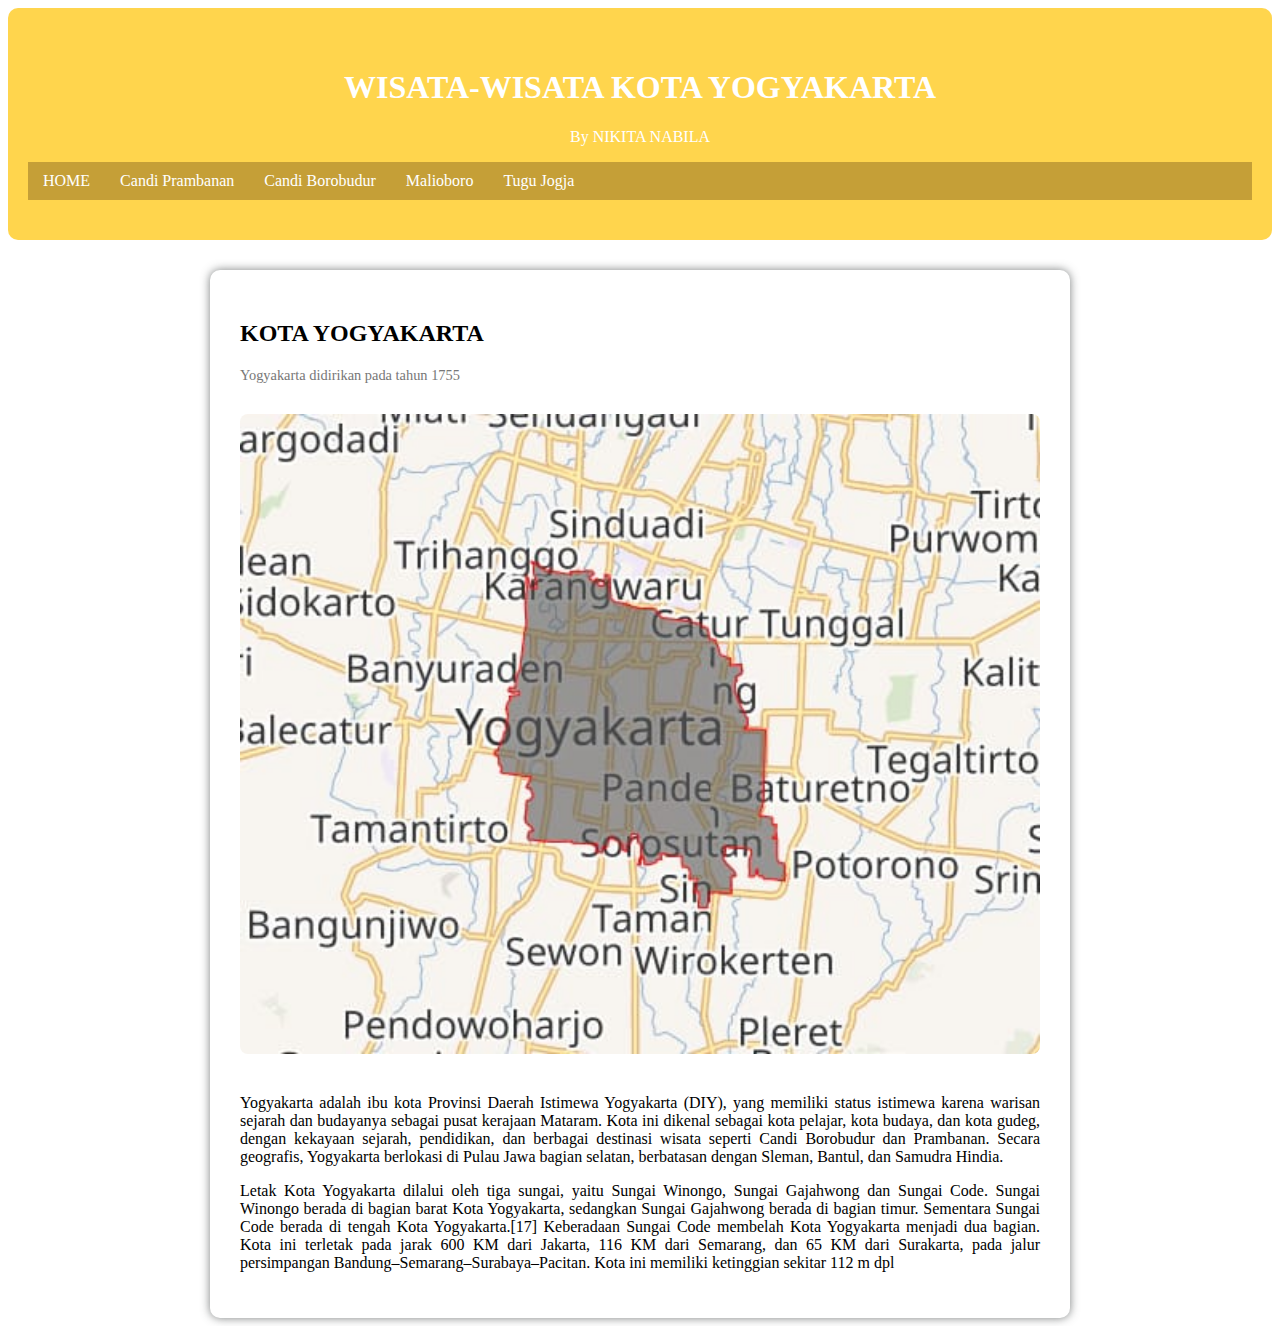
<file: index.html>
<!DOCTYPE html>
<html lang="id">
<head>
    <meta charset="UTF-8">
    <meta name="viewport" content="width=device-width, initial-scale=1.0">
    <title>QUIZ BY NIKI</title>
    <link rel="stylesheet" href="styles.css">
</head>

<body>
    <header>
        <h1>WISATA-WISATA KOTA YOGYAKARTA</h1></a>
        <p>By NIKITA NABILA</p>
<nav class="navbar">
        <ul>
            <li><a href="index.html">HOME</a></li>
            <li><a href="candi pramban.html">Candi Prambanan</a></li>
            <li><a href="Candi Borobudur .html">Candi Borobudur</a></li>
            <li><a href="malioboro .html">Malioboro</a></li>
            <li><a href="tugu jogja .html">Tugu Jogja</a></li>
        </ul>
    </nav>
    </header>

    <main>
        <article>
            <h2>KOTA YOGYAKARTA</h2>
            <p class="date">Yogyakarta didirikan pada tahun 1755</p>
            <img src="YOYGA.jpg" alt="">

            <p class="p">
            Yogyakarta adalah ibu kota Provinsi Daerah Istimewa Yogyakarta (DIY), yang memiliki status istimewa karena warisan sejarah dan budayanya sebagai pusat kerajaan Mataram. Kota ini dikenal sebagai kota pelajar, kota budaya, dan kota gudeg, dengan kekayaan sejarah, pendidikan, dan berbagai destinasi wisata seperti Candi Borobudur dan Prambanan. 
            Secara geografis, Yogyakarta berlokasi di Pulau Jawa bagian selatan, berbatasan dengan Sleman, Bantul, dan Samudra Hindia.
            </p>
            <p class="p">
                Letak Kota Yogyakarta dilalui oleh tiga sungai, yaitu Sungai Winongo, Sungai Gajahwong dan Sungai Code. Sungai Winongo berada di bagian barat Kota Yogyakarta, sedangkan Sungai Gajahwong berada di bagian timur. Sementara Sungai Code berada di tengah Kota Yogyakarta.[17] Keberadaan Sungai Code membelah Kota Yogyakarta menjadi dua bagian. Kota ini terletak pada jarak 600 KM dari Jakarta, 
                116 KM dari Semarang, dan 65 KM dari Surakarta, pada jalur persimpangan Bandung–Semarang–Surabaya–Pacitan. Kota ini memiliki ketinggian sekitar 112 m dpl
            </p>
        </article>
    </main>


</body>
</html>
</file>
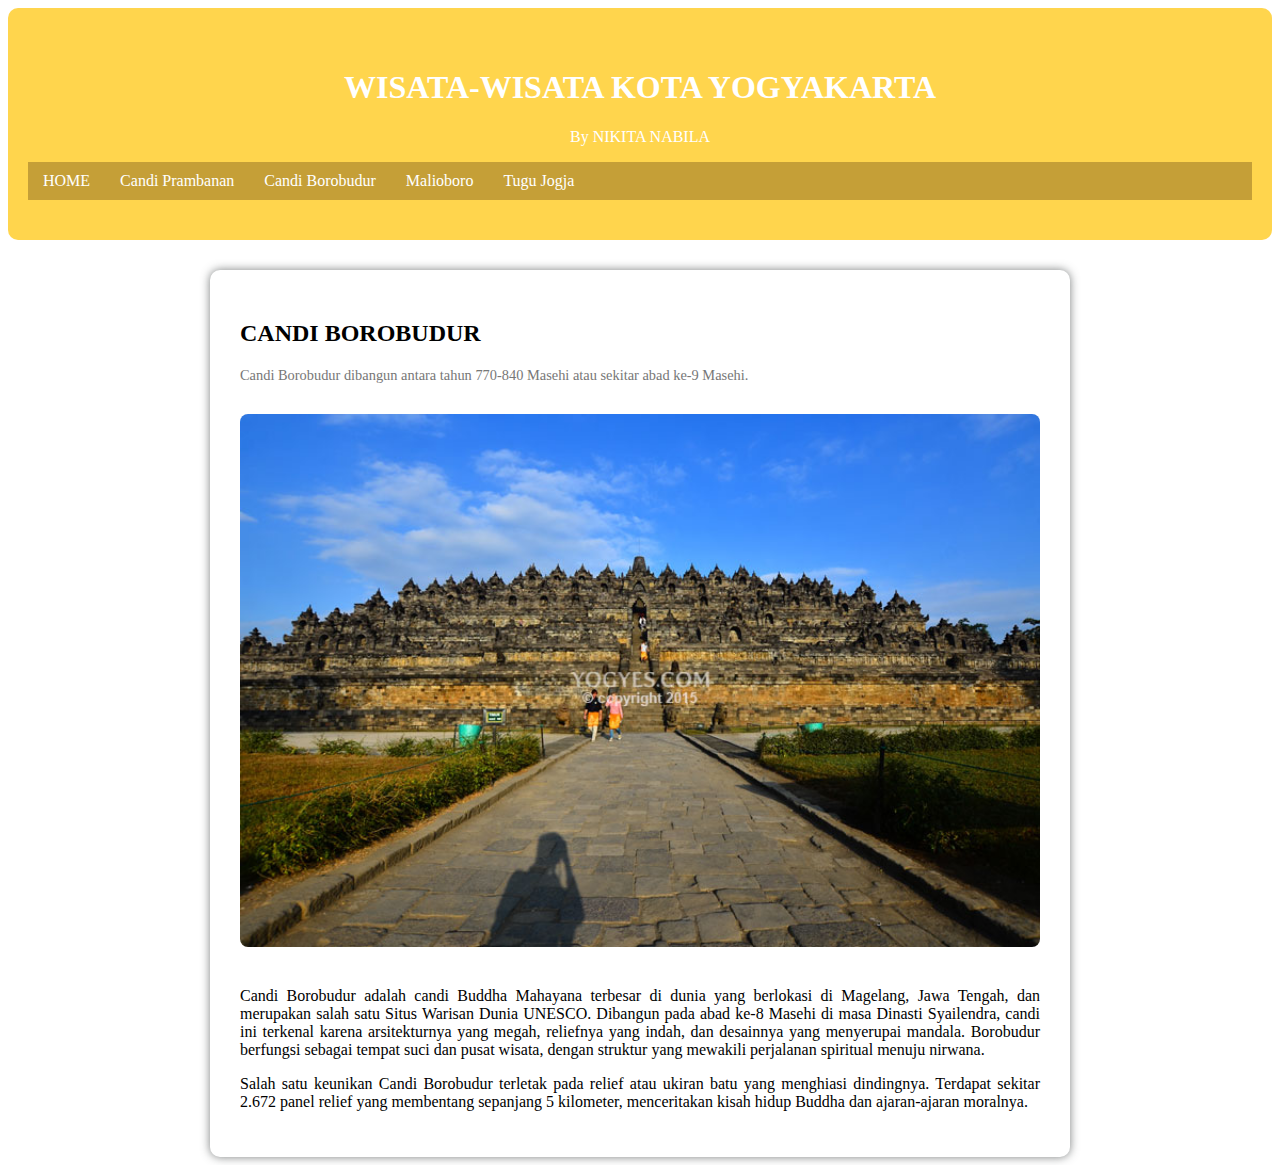
<file: Candi Borobudur .html>
<!DOCTYPE html>
<html lang="id">
<head>
    <meta charset="UTF-8">
    <meta name="viewport" content="width=device-width, initial-scale=1.0">
    <title>QUIZ BY NIKI</title>
    <link rel="stylesheet" href="styles.css">
</head>

<body>
    <header>
        <h1>WISATA-WISATA KOTA YOGYAKARTA</h1></a>
        <p>By NIKITA NABILA</p>
<nav class="navbar">
        <ul>
            <li><a href="index.html">HOME</a></li>
            <li><a href="candi pramban.html">Candi Prambanan</a></li>
            <li><a href="Candi Borobudur .html">Candi Borobudur</a></li>
            <li><a href="malioboro .html">Malioboro</a></li>
            <li><a href="tugu jogja .html">Tugu Jogja</a></li>
        </ul>
    </nav>
    </header>

    <main>
        <article>
            <h2>CANDI BOROBUDUR</h2>
            <p class="date">Candi Borobudur dibangun antara tahun 770-840 Masehi atau sekitar abad ke-9 Masehi.</p>
            <img src="candi borobudur.jpg" alt="">

            <p class="p">
            Candi Borobudur adalah candi Buddha Mahayana terbesar di dunia yang berlokasi di Magelang, Jawa Tengah, dan merupakan salah satu Situs Warisan Dunia UNESCO. Dibangun pada abad ke-8 Masehi di masa Dinasti Syailendra, candi ini terkenal karena arsitekturnya yang megah, reliefnya yang indah, dan desainnya yang menyerupai mandala.
             Borobudur berfungsi sebagai tempat suci dan pusat wisata, dengan struktur yang mewakili perjalanan spiritual menuju nirwana.
            </p>
            <p class="p"> 
                Salah satu keunikan Candi Borobudur terletak pada relief atau ukiran batu yang menghiasi dindingnya. Terdapat sekitar 2.672 
                panel relief yang membentang sepanjang 5 kilometer, menceritakan kisah hidup Buddha dan ajaran-ajaran moralnya.
            </p>
        </article>
    </main>


</body>
</html>
</file>
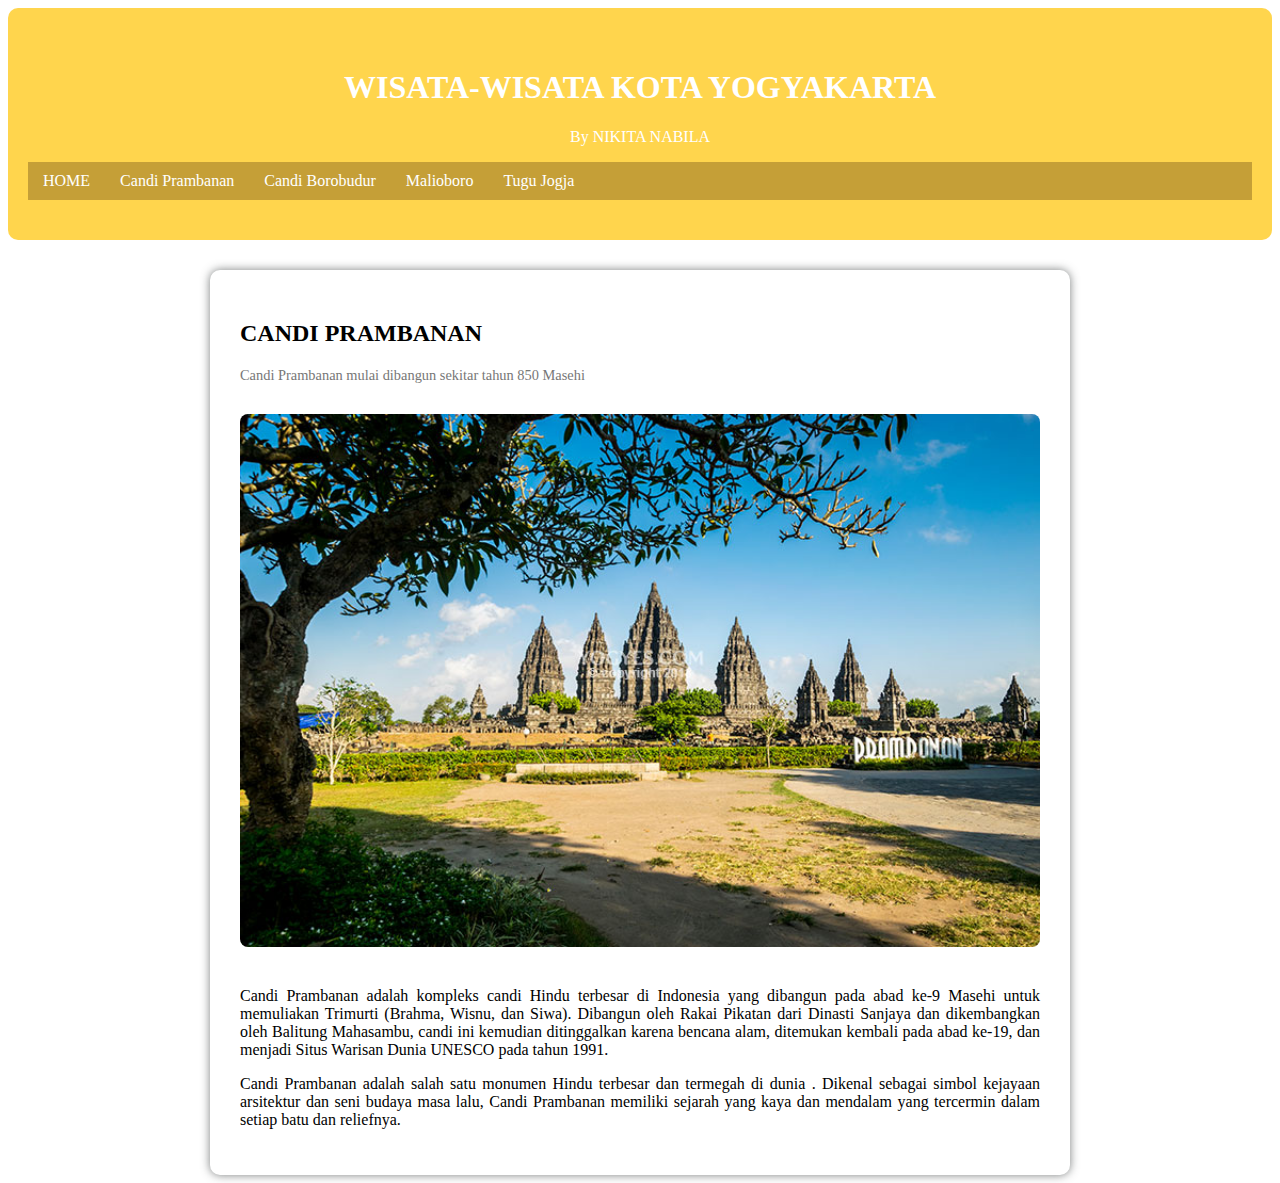
<file: candi pramban.html>
<!DOCTYPE html>
<html lang="id">
<head>
    <meta charset="UTF-8">
    <meta name="viewport" content="width=device-width, initial-scale=1.0">
    <title>QUIZ BY NIKI</title>
    <link rel="stylesheet" href="styles.css">
</head>

<body>
    <header>
        <h1>WISATA-WISATA KOTA YOGYAKARTA</h1></a>
        <p>By NIKITA NABILA</p>
<nav class="navbar">
        <ul>
            <li><a href="index.html">HOME</a></li>
            <li><a href="candi pramban.html">Candi Prambanan</a></li>
            <li><a href="Candi Borobudur .html">Candi Borobudur</a></li>
            <li><a href="malioboro .html">Malioboro</a></li>
            <li><a href="tugu jogja .html">Tugu Jogja</a></li>
        </ul>
    </nav>
    </header>

    <main>
        <article>
            <h2>CANDI PRAMBANAN</h2>
            <p class="date">Candi Prambanan mulai dibangun sekitar tahun 850 Masehi</p>
            <img src="candi pramban.jpg" alt="">

            <p class="p">
            Candi Prambanan adalah kompleks candi Hindu terbesar di Indonesia yang dibangun pada abad ke-9 Masehi untuk memuliakan Trimurti (Brahma, Wisnu, dan Siwa). Dibangun oleh Rakai Pikatan dari Dinasti Sanjaya dan dikembangkan oleh Balitung Mahasambu, 
            candi ini kemudian ditinggalkan karena bencana alam, ditemukan kembali pada abad ke-19, dan menjadi Situs Warisan Dunia UNESCO pada tahun 1991.
            </p>
            <p class="p"> 
                Candi Prambanan adalah salah satu monumen Hindu terbesar dan termegah di dunia . Dikenal sebagai simbol 
                kejayaan arsitektur dan seni budaya masa lalu, Candi Prambanan memiliki sejarah yang kaya dan mendalam yang tercermin dalam setiap batu dan reliefnya.
            </p>
        </article>
    </main>


</body>
</html>
</file>
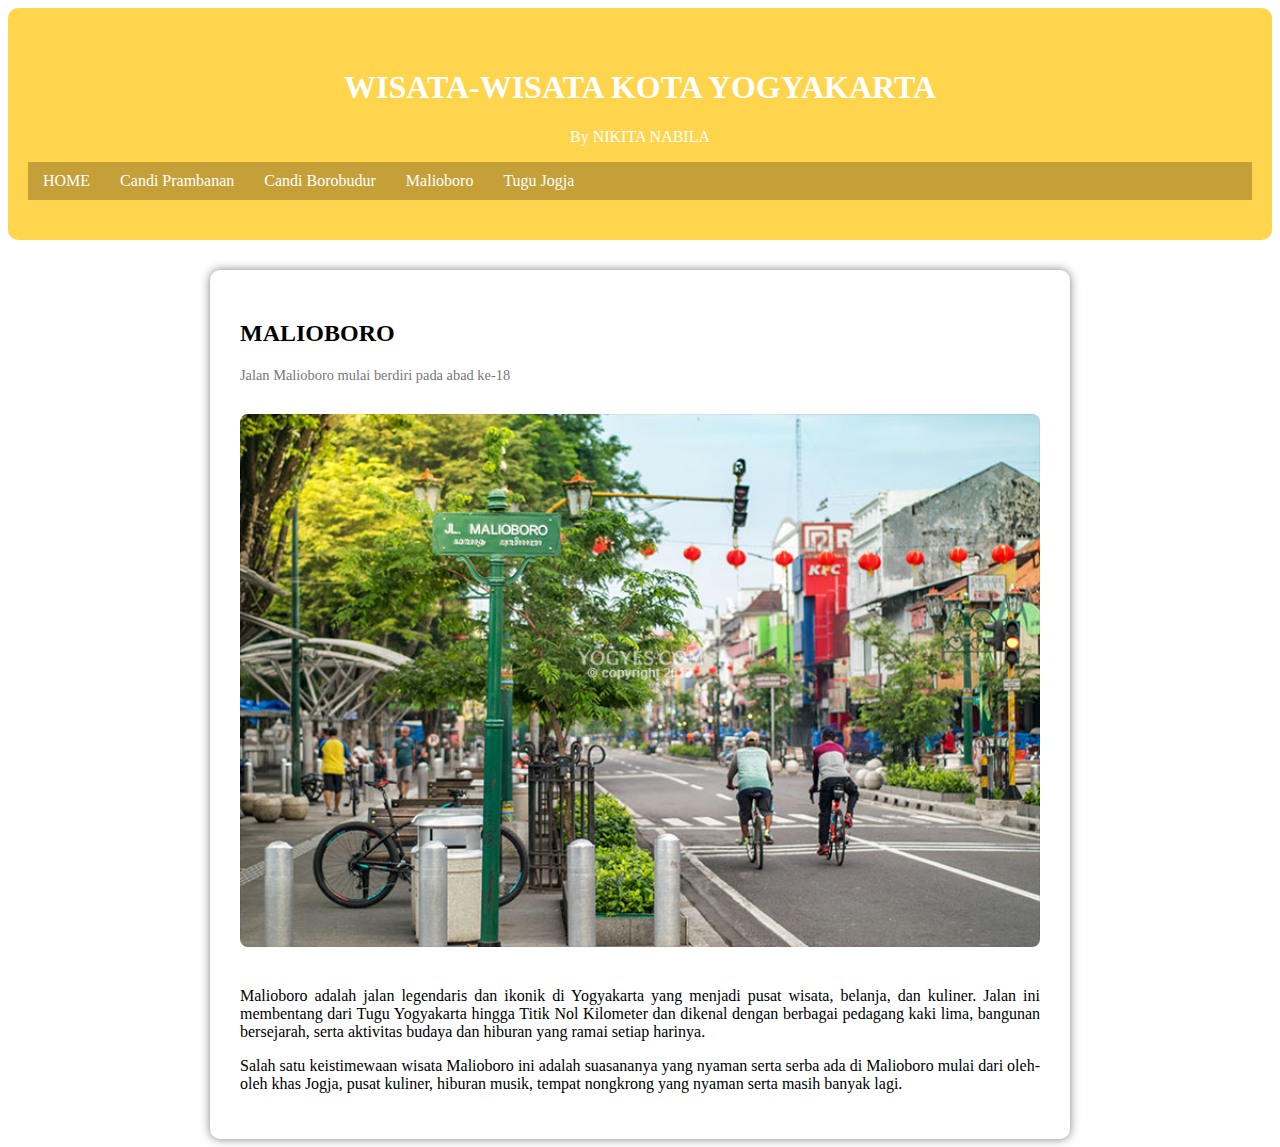
<file: malioboro .html>
<!DOCTYPE html>
<html lang="id">
<head>
    <meta charset="UTF-8">
    <meta name="viewport" content="width=device-width, initial-scale=1.0">
    <title>QUIZ BY NIKI</title>
    <link rel="stylesheet" href="styles.css">
</head>

<body>
    <header>
        <h1>WISATA-WISATA KOTA YOGYAKARTA</h1></a>
        <p>By NIKITA NABILA</p>
<nav class="navbar">
        <ul>
            <li><a href="index.html">HOME</a></li>
            <li><a href="candi pramban.html">Candi Prambanan</a></li>
            <li><a href="Candi Borobudur .html">Candi Borobudur</a></li>
            <li><a href="malioboro .html">Malioboro</a></li>
            <li><a href="tugu jogja .html">Tugu Jogja</a></li>
        </ul>
    </nav>
    </header>

    <main>
        <article>
            <h2>MALIOBORO</h2>
            <p class="date">Jalan Malioboro mulai berdiri pada abad ke-18</p>
            <img src="malioboro.jpg" alt="">

            <p class="p">
            Malioboro adalah jalan legendaris dan ikonik di Yogyakarta yang menjadi pusat wisata, belanja, dan kuliner. Jalan ini membentang dari Tugu Yogyakarta hingga Titik Nol Kilometer dan dikenal dengan berbagai pedagang kaki lima, 
            bangunan bersejarah, serta aktivitas budaya dan hiburan yang ramai setiap harinya.
            </p>
            <p class="p"> 
                Salah satu keistimewaan wisata Malioboro ini adalah suasananya yang nyaman 
                serta serba ada di Malioboro mulai dari oleh-oleh khas Jogja, pusat kuliner, hiburan musik, tempat nongkrong yang nyaman serta masih banyak lagi.
            </p>
        </article>
    </main>


</body>
</html>
</file>
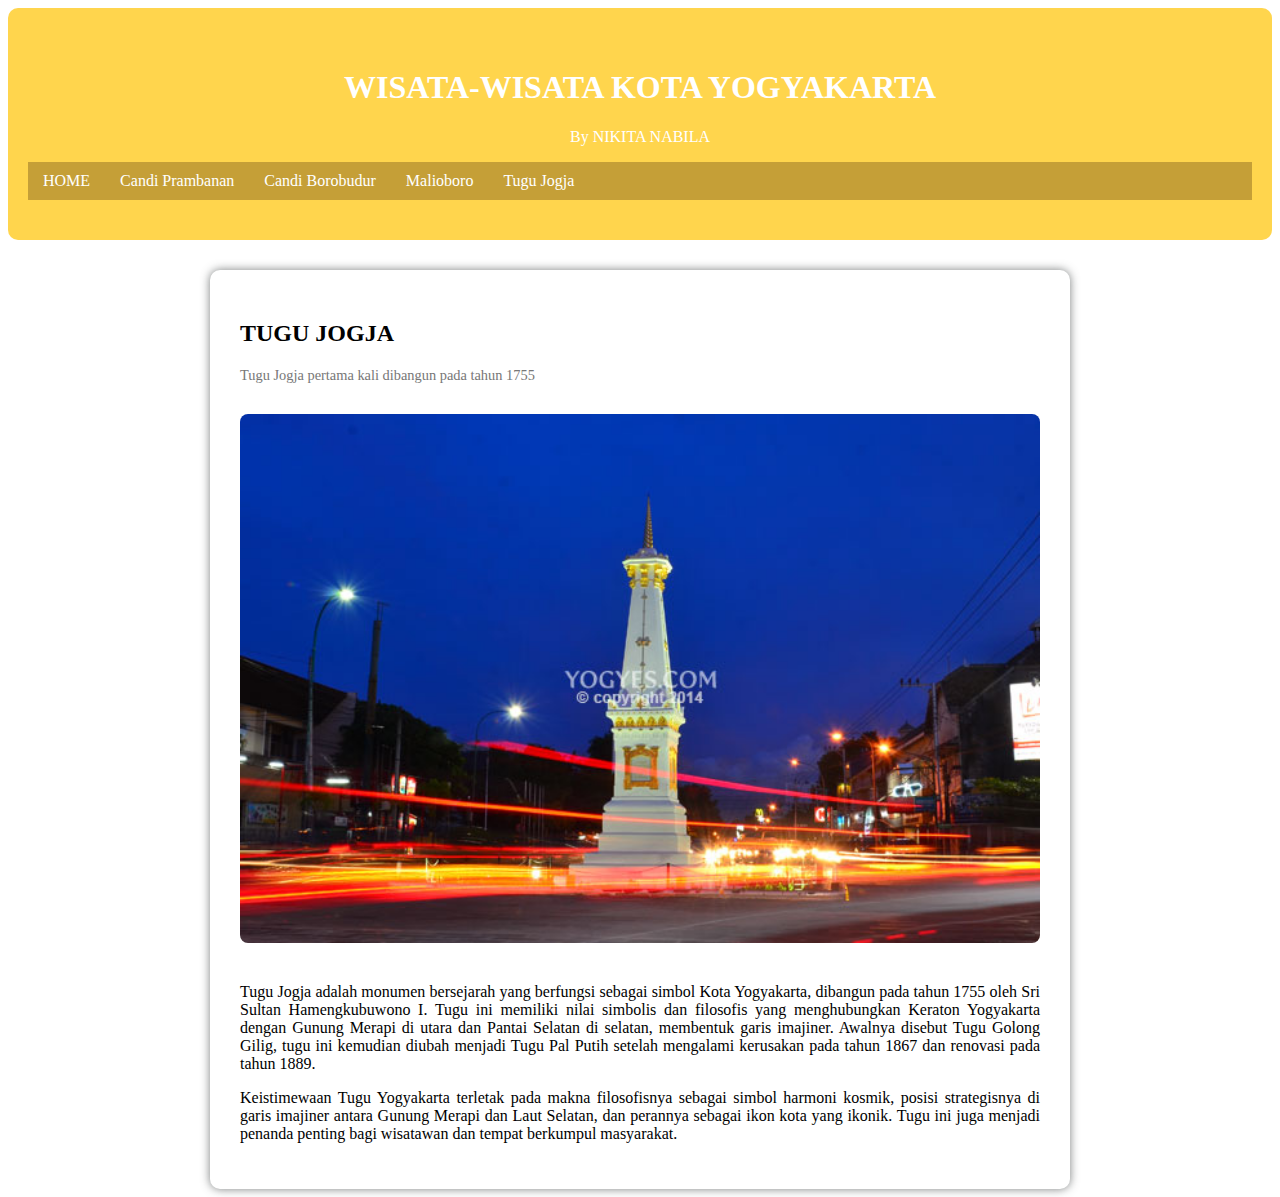
<file: tugu jogja .html>
<!DOCTYPE html>
<html lang="id">
<head>
    <meta charset="UTF-8">
    <meta name="viewport" content="width=device-width, initial-scale=1.0">
    <title>QUIZ BY NIKI</title>
    <link rel="stylesheet" href="styles.css">
</head>

<body>
    <header>
        <h1>WISATA-WISATA KOTA YOGYAKARTA</h1></a>
        <p>By NIKITA NABILA</p>
<nav class="navbar">
        <ul>
            <li><a href="index.html">HOME</a></li>
            <li><a href="candi pramban.html">Candi Prambanan</a></li>
            <li><a href="Candi Borobudur .html">Candi Borobudur</a></li>
            <li><a href="malioboro .html">Malioboro</a></li>
            <li><a href="tugu jogja .html">Tugu Jogja</a></li>
        </ul>
    </nav>
    </header>

    <main>
        <article>
            <h2>TUGU JOGJA</h2>
            <p class="date">Tugu Jogja pertama kali dibangun pada tahun 1755</p>
            <img src="tugu jogja.jpg" alt="">

            <p class="p">
            Tugu Jogja adalah monumen bersejarah yang berfungsi sebagai simbol Kota Yogyakarta, dibangun pada tahun 1755 oleh Sri Sultan Hamengkubuwono I. Tugu ini memiliki nilai simbolis dan filosofis yang menghubungkan Keraton Yogyakarta dengan Gunung Merapi di utara dan Pantai Selatan di selatan, membentuk garis imajiner. Awalnya disebut Tugu Golong Gilig, tugu ini kemudian diubah menjadi Tugu Pal Putih setelah mengalami kerusakan pada tahun 1867 dan renovasi pada tahun 1889.

            </p>
            <p class="p"> 
              Keistimewaan Tugu Yogyakarta terletak pada makna filosofisnya sebagai simbol harmoni kosmik, posisi strategisnya di garis imajiner 
              antara Gunung Merapi dan Laut Selatan, dan perannya sebagai ikon kota yang ikonik. Tugu ini juga menjadi penanda penting bagi wisatawan dan tempat berkumpul masyarakat.
            </p>
        </article>
    </main>


</body>
</html>
</file>
<file: styles.css>
header {
    text-align: center;
    background-color: #ffd54d;
    color: white;
    padding: 40px 20px;
    border-radius: 10px;
    margin-bottom: 30px;
}
.navbar ul {
    list-style: none;
    padding: 0;
    margin: 0;
    background: #c59f37;
    display: flex;
}

.navbar a {
    color: white;
    text-decoration: none;
    padding: 10px 15px;
    display: block;
}

.navbar a:hover {
    background: #8f6e00;
}
main {
    max-width: 800px;
    margin: 0 auto;
    background-color: rgb(255, 255, 255);
    padding: 30px;
    border-radius: 10px;
    box-shadow: 0 0 10px rgba(92, 95, 95, 0.808);
}

article img {
    width: 100%;
    height: auto;
    margin: 20px 0;
    border-radius: 8px;
}

.date {
    color: #777;
    font-size: 0.9em;
    margin-bottom: 10px;
}
.p{
    text-align: justify;

}
</file>
